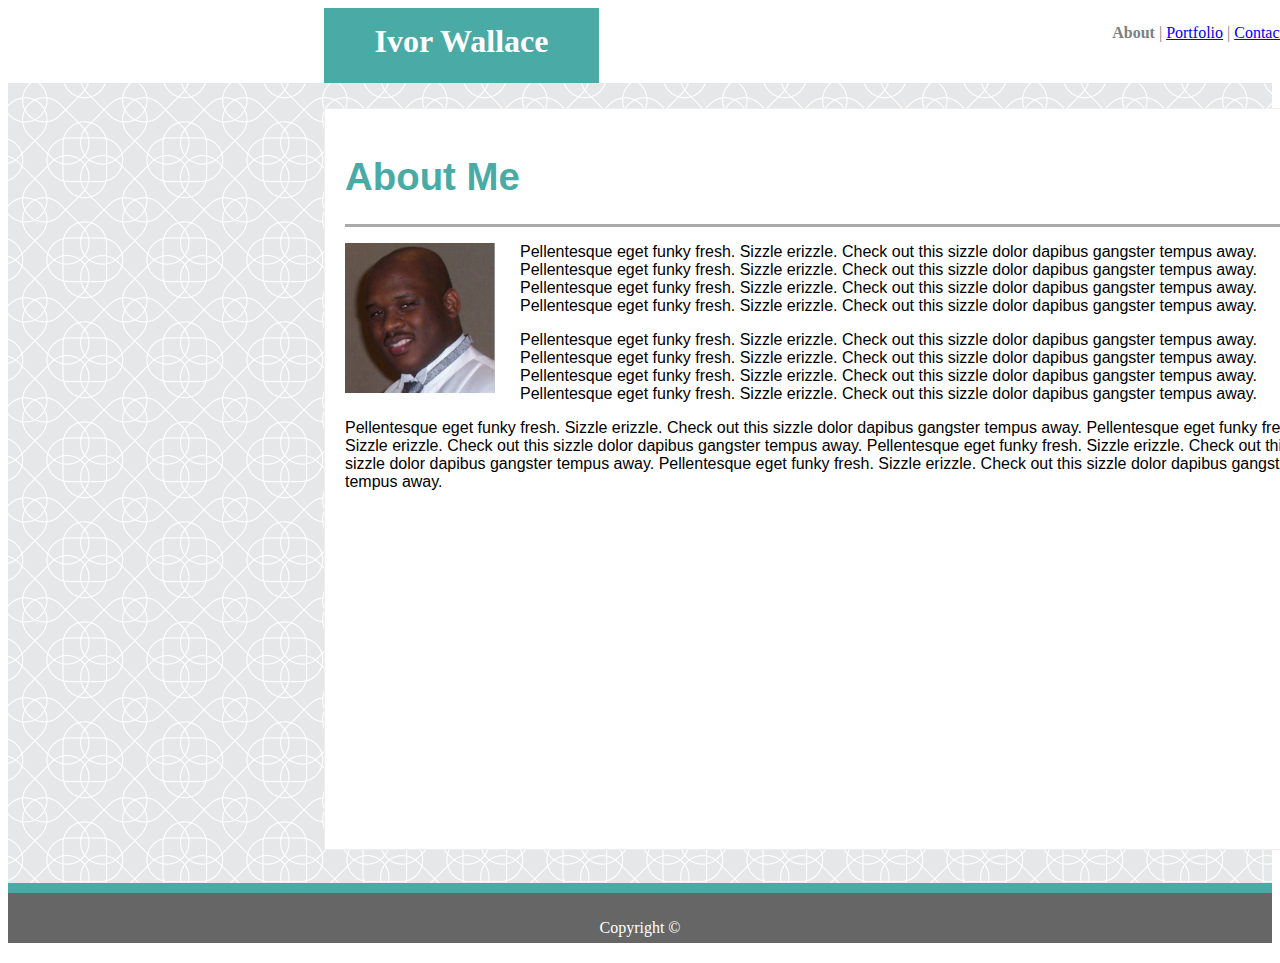
<file: index.html>
<!DOCTYPE html>
<html>

<head>
    <link rel="stylesheet" type="text/css" href="assets\css\style.css">
    <link rel="stylesheet" type="text/css" href="assets\css\aboutme.css">
</head>

<body>
    <div id="container">
        <header id="navigation">
            <div id="myName">
                <h1>Ivor Wallace</h1>
            </div>
            <div id="myLinks">
                <ul>
                    <li id="ulistAbout">About</li>
                    <li>|</li>
                    <li id="ulistPortfolio">
                        <a href="portfolio.html">Portfolio</a>
                    </li>
                    <li>|</li>
                    <li id="ulistContact">
                        <a href="contact.html">Contact</a>
                    </li>
                </ul>
            </div>
        </header>
        <section id="mainContainer">
            <aside id="main">
                <div id="aboutMeTitle">
                    <h1>About Me</h1>
                </div>
                <div id="aboutMeBorder"></div>
                <section>
                    <div id="aboutMePhoto">
                            <img id="myImage" src= "assets/images/HeadShot.JPG"></img>
                    </div>
                    <div id="myDescription">
                            <p>Pellentesque eget funky fresh. Sizzle erizzle.  Check out this sizzle dolor dapibus gangster tempus away. Pellentesque eget funky fresh. Sizzle erizzle.  Check out this sizzle dolor dapibus gangster tempus away. Pellentesque eget funky fresh. Sizzle erizzle.  Check out this sizzle dolor dapibus gangster tempus away. Pellentesque eget funky fresh. Sizzle erizzle.  Check out this sizzle dolor dapibus gangster tempus away.</p>
                            <p>Pellentesque eget funky fresh. Sizzle erizzle.  Check out this sizzle dolor dapibus gangster tempus away. Pellentesque eget funky fresh. Sizzle erizzle.  Check out this sizzle dolor dapibus gangster tempus away. Pellentesque eget funky fresh. Sizzle erizzle.  Check out this sizzle dolor dapibus gangster tempus away. Pellentesque eget funky fresh. Sizzle erizzle.  Check out this sizzle dolor dapibus gangster tempus away.</p>
                            <p>Pellentesque eget funky fresh. Sizzle erizzle.  Check out this sizzle dolor dapibus gangster tempus away. Pellentesque eget funky fresh. Sizzle erizzle.  Check out this sizzle dolor dapibus gangster tempus away. Pellentesque eget funky fresh. Sizzle erizzle.  Check out this sizzle dolor dapibus gangster tempus away. Pellentesque eget funky fresh. Sizzle erizzle.  Check out this sizzle dolor dapibus gangster tempus away.</p>
                    </div>
                </section>
            </aside>
        </section>
        <div id="footerBanner">
        </div>
        <footer id="footer">
            Copyright &copy;
        </footer>
    </div>
</body>

</html>
</file>
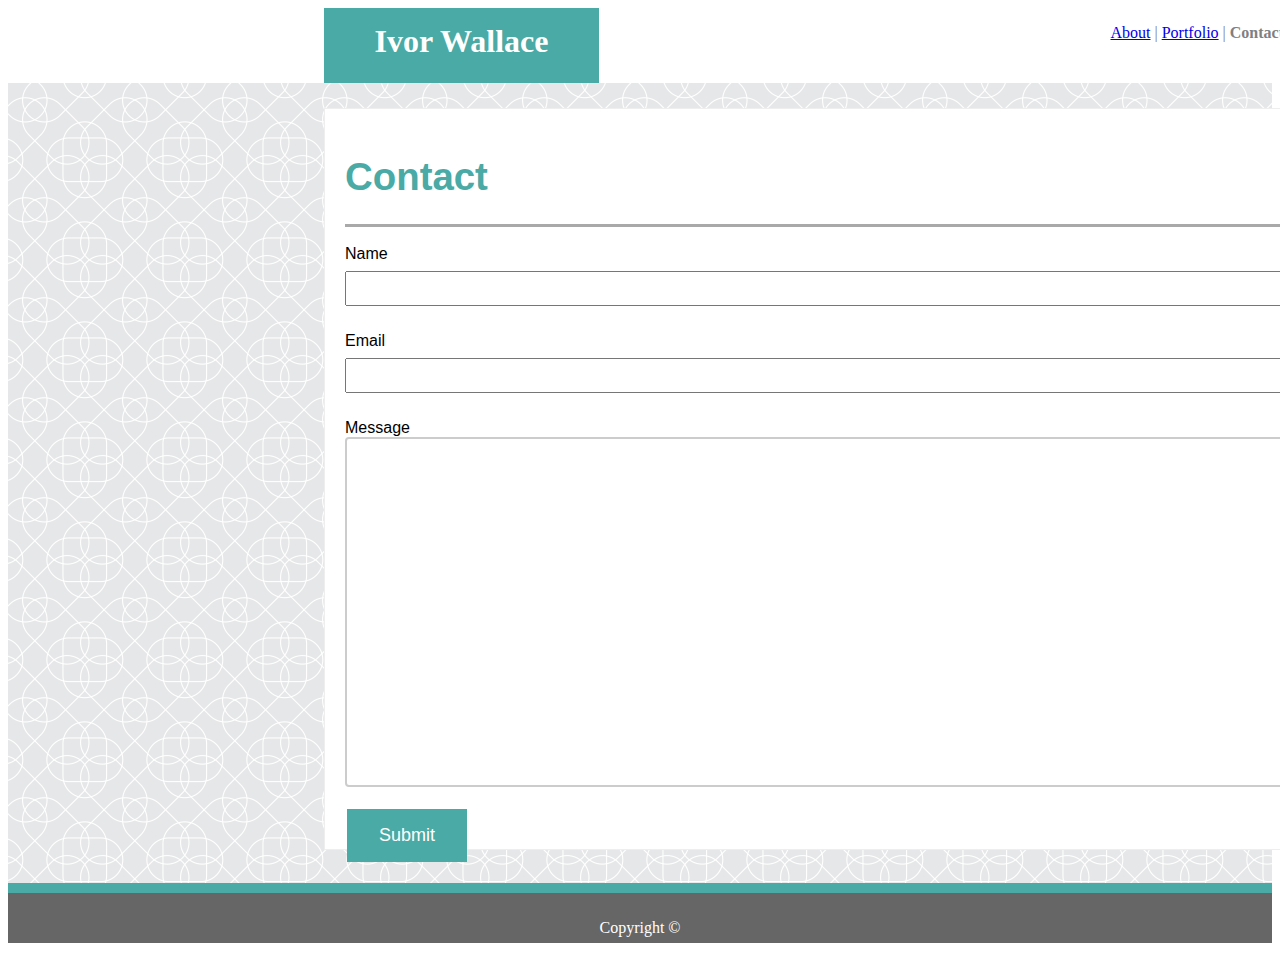
<file: contact.html>
<!DOCTYPE html>
<html>

<head>
    <link rel="stylesheet" type="text/css" href="assets\css\style.css">
    <link rel="stylesheet" type="text/css" href="assets\css\contact.css">
</head>

<body>
    <div id="container">
        <header id="navigation">
            <div id="myName">
                <h1>Ivor Wallace</h1>
            </div>
            <div id="myLinks">
                <ul>
                    <li id="ulistAbout">
                        <a href="index.html">About</a>
                    </li>
                    <li>|</li>
                    <li id="ulistPortfolio">
                        <a href="portfolio.html">Portfolio</a>
                    </li>
                    <li>|</li>
                    <li id="ulistContact">Contact</li>
                </ul>
            </div>
        </header>
        <section id="mainContainer">
            <aside id="main">
                <div id="aboutMeTitle">
                    <h1>Contact</h1>
                </div>
                <div id="aboutMeBorder"></div>
                <section>
                    <br>
                    <form action="mailto:someone@example.com" method="post" enctype="text/plain">
                        Name<br>
                        <input type="text" name="name"><br><br>
                        Email<br>
                        <input type="text" name="mail"><br><br>
                        Message<br>
                        <input type="textarea" name="comment" size="100" height="50"><br><br>
                        <input type="submit" value="Submit">
                    </form>
                </section>
            </aside>
        </section>
        <div id="footerBanner">
        </div>
        <footer id="footer">
            Copyright &copy;
        </footer>
    </div>
</body>

</html>
</file>
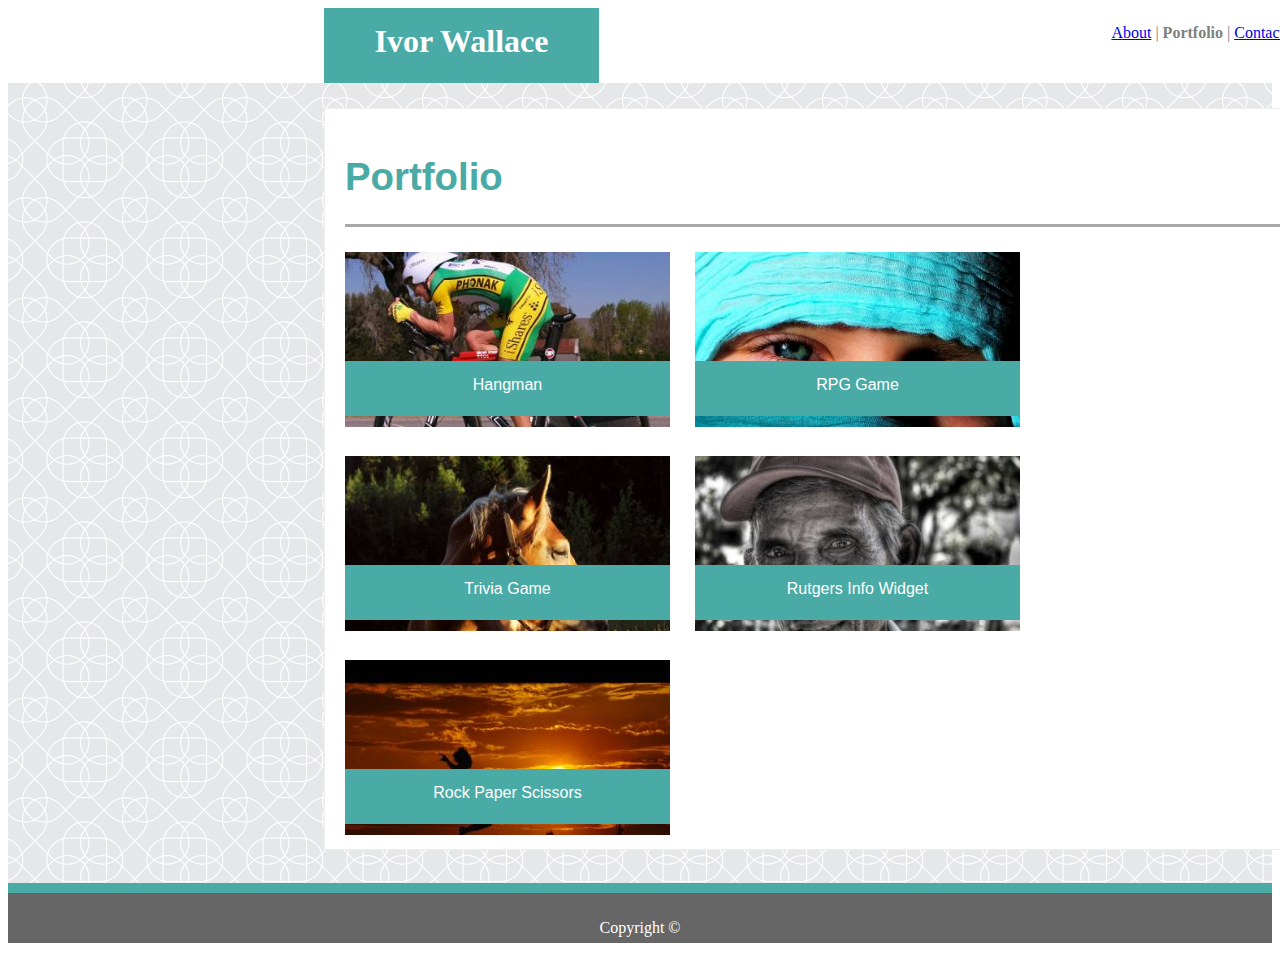
<file: portfolio.html>
<!DOCTYPE html>
<html>

<head>
    <link rel="stylesheet" type="text/css" href="assets\css\style.css">
    <link rel="stylesheet" type="text/css" href="assets\css\portfolio.css">
</head>

<body>
    <div id="container">
        <header id="navigation">
            <div id="myName">
                <h1>Ivor Wallace</h1>
            </div>
            <div id="myLinks">
                <ul>
                    <li id="ulistAbout">
                        <a href="index.html">About</a>
                    </li>
                    <li>|</li>
                    <li id="ulistPortfolio">Portfolio</li>
                    <li>|</li>
                    <li id="ulistContact">
                        <a href="contact.html">Contact</a>
                    </li>
                </ul>
            </div>
        </header>
        <section id="mainContainer">
            <aside id="main">
                <div id="aboutMeTitle">
                    <h1>Portfolio</h1>
                </div>
                <div id="aboutMeBorder"></div>
                <section id="row1">
                    <div class="pictureContainer">
                        <a href="https://vordawg.github.io/Word-Guess-Game/">
                            <img id="hangmanPhoto" src="assets/images/biker.jpg"></img>
                            <div class="textblock">Hangman</div>
                        </a>
                    </div>
                    <div class="pictureContainer">
                        <a href="https://vordawg.github.io/unit-4-game/">
                            <img id="rpgGame" src="assets/images/Coldperson.jpg"></img>
                            <div class="textblock">RPG Game</div>
                        </a>
                    </div>
                </section>
                <section id="row2">
                    <div class="pictureContainer">
                        <a href="https://vordawg.github.io/TriviaGame/">
                            <img id="triviaGame" src="assets/images/horse.jpg"></img>
                            <div class="textblock">Trivia Game</div>
                        </a>
                    </div>
                    <div class="pictureContainer">
                        <a href="https://vordawg.github.io/GifTastic/">
                            <img id="rutgersInfoWidget" src="assets/images/Oldman.jpg"></img>
                            <div class="textblock">Rutgers Info Widget</div>
                        </a>
                    </div>
                </section>
                <section id="row3">
                    <div class="pictureContainer">
                        <img id="rockPaperScissors" src="assets/images/sunset.jpg"></img>
                        <div class="textblock">Rock Paper Scissors</div>
                    </div>
                </section>
            </aside>
        </section>
        <div id="footerBanner">
        </div>
        <footer id="footer">
            Copyright &copy;
        </footer>
    </div>
</body>

</html>
</file>
